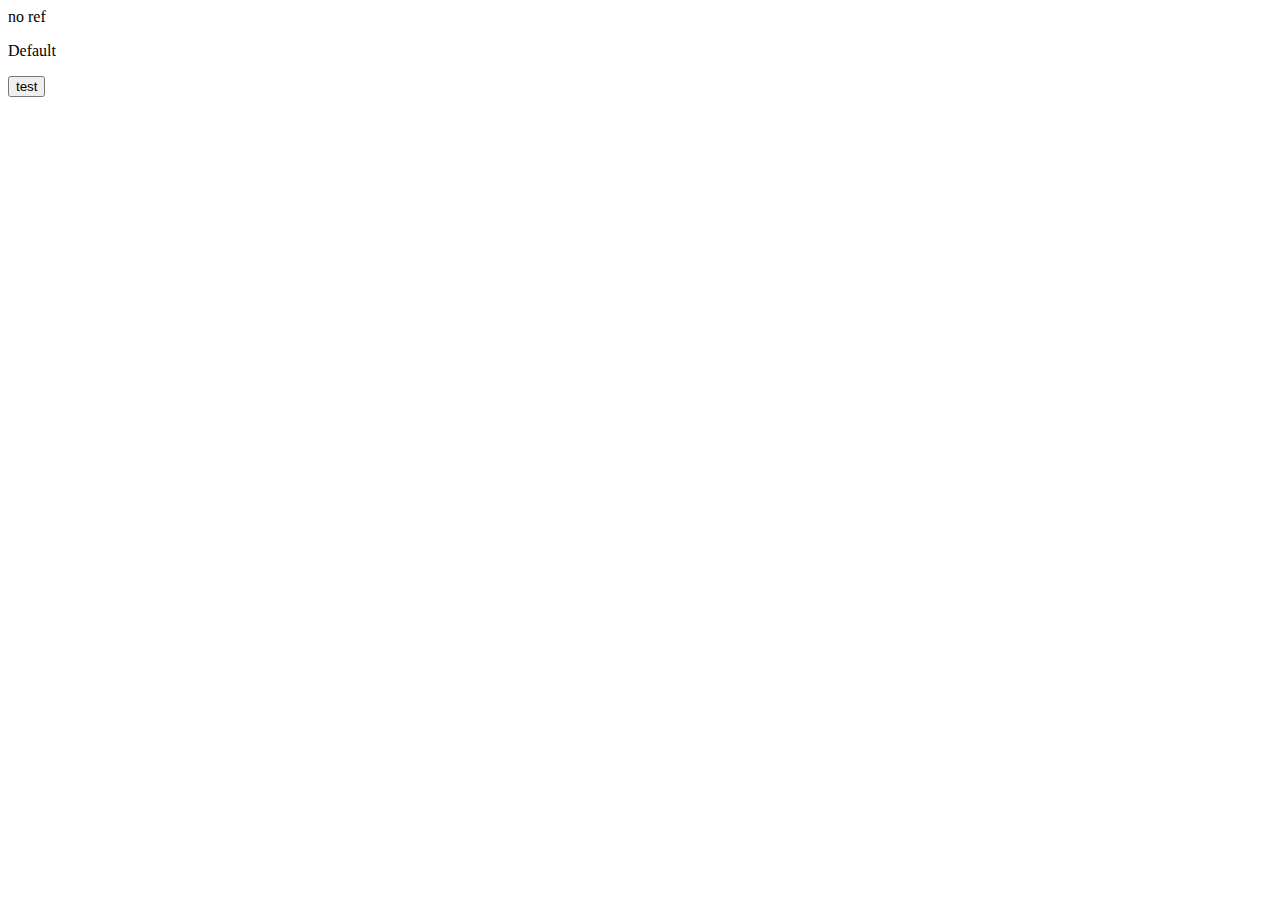
<file: 20240826/index.html>
<html>
	<head>
		<title>test</title>
	</head>
	<body>
		<p id="text_test">Default</p>
		<p id="text_url">Default</p>
		<button id="send">test</button>
		<script src="./test.js"></script>
	</body>
</html>
</file>
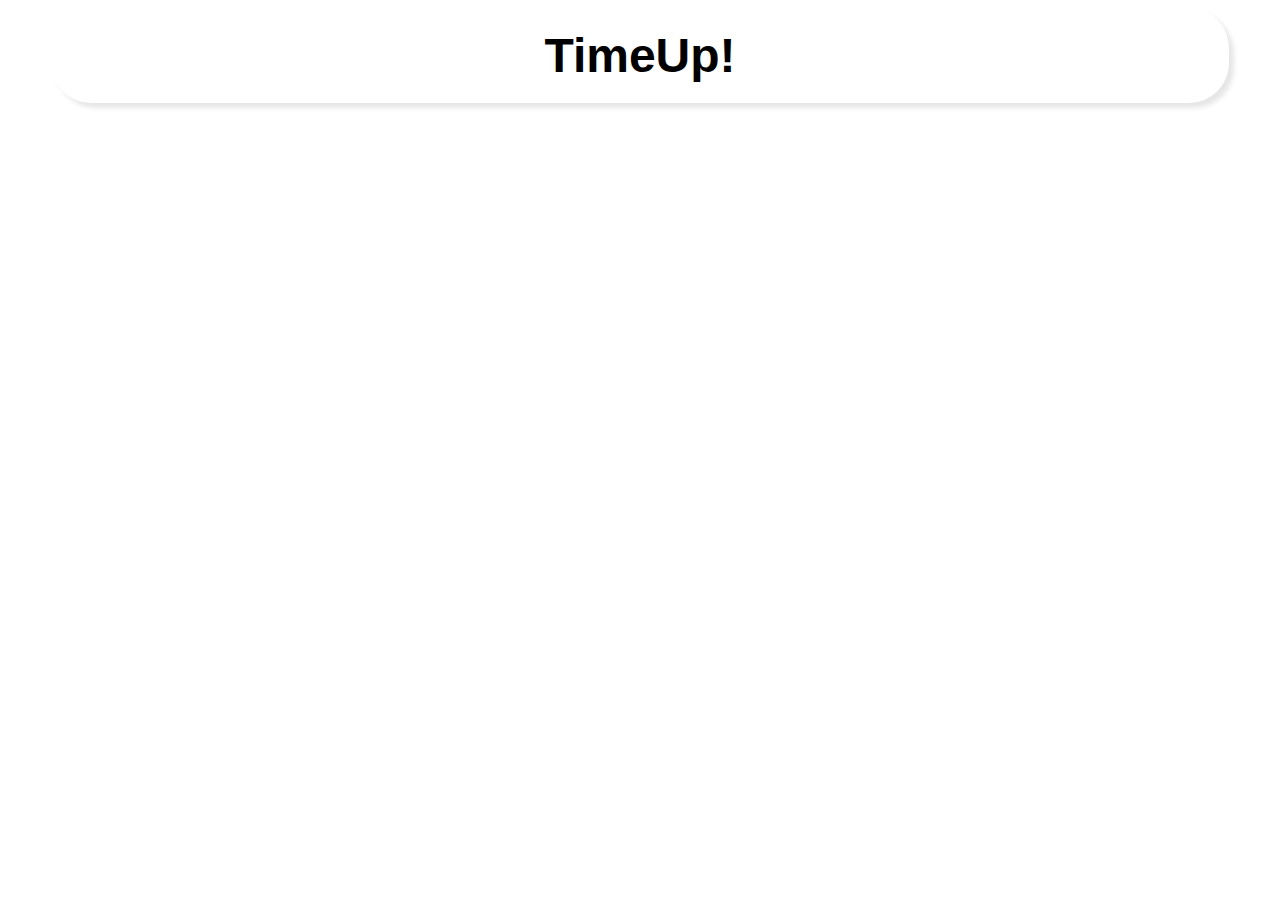
<file: works/timer/index.html>
<!DOCTYPE html>
<html>
	<head>
		<title>Countdown Timer</title>
		<link rel="preconnect" href="https://fonts.googleapis.com" />
		<link rel="preconnect" href="https://fonts.gstatic.com" crossorigin />
		<link href="https://fonts.googleapis.com/css2?family=Roboto+Mono:wght@700&display=swap" rel="stylesheet" />
		<style>
			body {
				background-color: rgba(0, 0, 0, 0);
				font-family: Arial, sans-serif;
				font-size: 24px;
				text-align: center;
			}
			h1 {
				font-weight: bold;
				font-size: 48px;
			}
			.timer {
				font-weight: bold;
				font-family: "Oswald", sans-serif;
				font-size: 48px;
				background-color: #ffffff;
				border-radius: 40px;
				display: inline-block;
				padding: 20px;
				box-shadow: 5px 5px 5px rgba(0, 0, 0, 0.1);
				width: 90%;
				height: 100%;
			}
		</style>
		<script>
			function countdown() {
				var ListTimes = [];
				var ListParam = ["WorkEndTime", "RestStartTime", "RestEndTime"];
				ListParam.forEach((element) => {
					ListTimes[element] = new Date();
					switch (element) {
						case "WorkEndTime":
							ListTimes[element].setHours(19, 0, 0, 0);
							break;
						case "RestStartTime":
							ListTimes[element].setHours(14, 0, 0, 0);
							break;
						case "RestEndTime":
							ListTimes[element].setHours(15, 0, 0, 0);
							break;
					}
				});
				let url = new URL(window.location.href);
				ListParam.forEach((element) => {
					if (url.searchParams.get(element) > 0) {
						ListTimes[element].setHours(url.searchParams.get(element).slice(0, 2), url.searchParams.get(element).slice(2, 4), url.searchParams.get(element).slice(4, 6));
					}
				});

				var now = new Date();
				// now.setHours(url.searchParams.get("now").slice(0, 2), url.searchParams.get("now").slice(2, 4), url.searchParams.get("now").slice(4, 6));
				var timeLeft = 0;
				if (ListTimes["RestStartTime"].getTime() > now.getTime()) {
					timeLeft = (ListTimes["RestStartTime"] - now + (ListTimes["WorkEndTime"] - ListTimes["RestEndTime"])) / 1000;
				} else if (ListTimes["RestEndTime"].getTime() > now.getTime()) {
					timeLeft = (ListTimes["WorkEndTime"] - ListTimes["RestEndTime"]) / 1000;
				} else if (ListTimes["WorkEndTime"].getTime() > now.getTime()) {
					timeLeft = (ListTimes["WorkEndTime"] - now) / 1000;
				}

				if (timeLeft <= 0) {
					clearInterval(timer);
					document.getElementById("countdown").innerHTML = "TimeUp!";
				} else {
					var hoursLeft = Math.floor(timeLeft / 3600);
					var minutesLeft = Math.floor((timeLeft % 3600) / 60);
					var secondsLeft = Math.floor(timeLeft % 60);
					document.getElementById("countdown").innerHTML = ("00" + hoursLeft).slice(-2) + ":" + ("00" + minutesLeft).slice(-2) + ":" + ("00" + secondsLeft).slice(-2);
				}
			}

			var timer = setInterval(function () {
				countdown();
			}, 500);
		</script>
	</head>
	<body>
		<div class="timer" id="countdown">Wait...</div>
	</body>
</html>
</file>
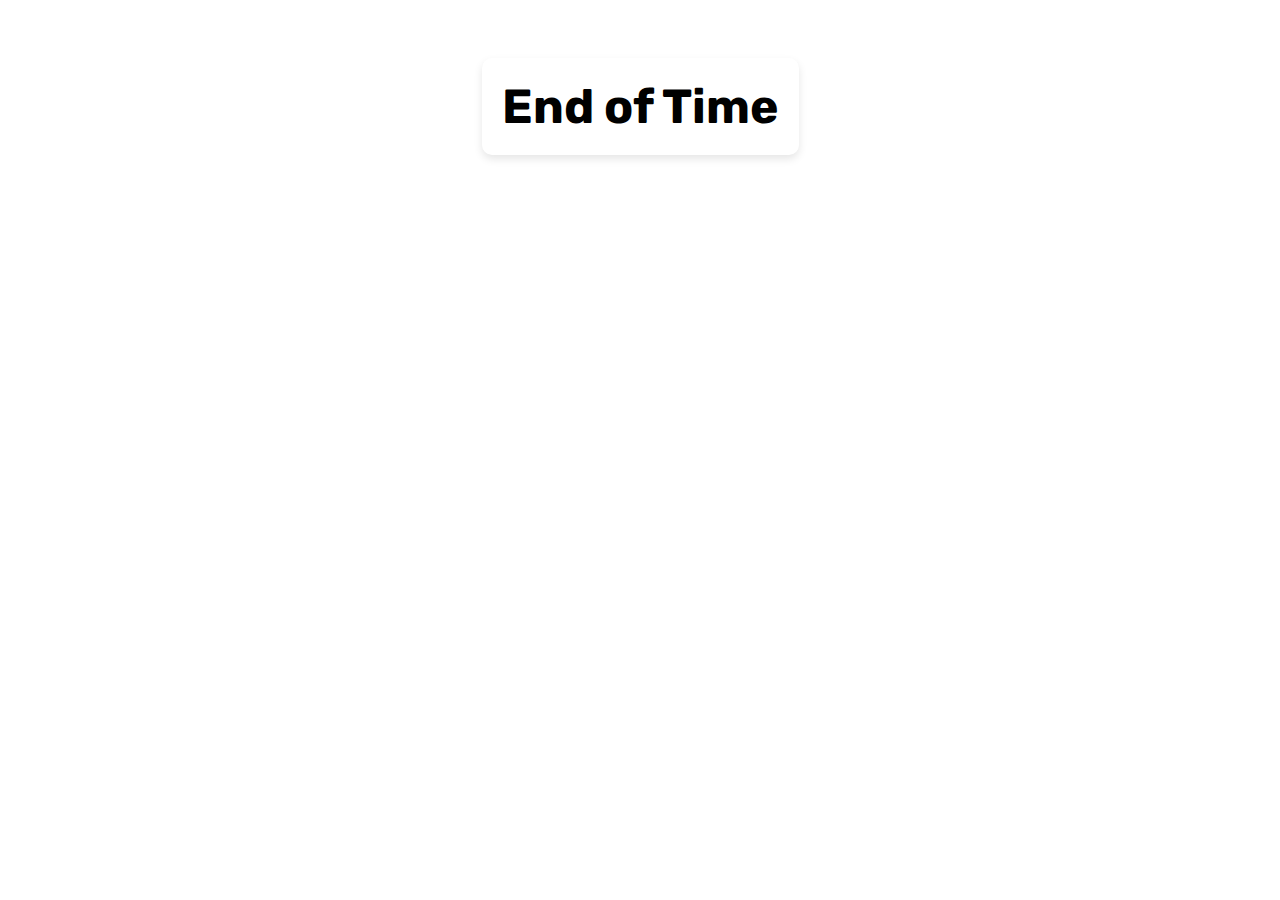
<file: works/timer/timer.html>
<!DOCTYPE html>
<html>
	<head>
		<title>Countdown Timer</title>
		<link rel="preconnect" href="https://fonts.googleapis.com">
		<link rel="preconnect" href="https://fonts.gstatic.com" crossorigin>
		<link href="https://fonts.googleapis.com/css2?family=Golos+Text&family=Mynerve&family=Rubik:wght@700&display=swap" rel="stylesheet">
		<style>
			body {
				background-color: rgba(0,0,0,0);
				font-family: Arial, sans-serif;
				font-size: 24px;
				text-align: center;
				padding-top: 50px;
			}
			h1 {
				font-weight: bold;
				font-size: 48px;
				margin-bottom: 30px;
			}
			.timer {
				font-weight: bold;
				font-family: 'Rubik', sans-serif;
				font-size: 48px;
				background-color: #ffffff;
				border-radius: 10px;
				display: inline-block;
				padding: 20px;
				box-shadow: 0px 4px 8px rgba(0, 0, 0, 0.1);
			}
		</style>
		<script>
			function countdown() {
				var endTime = new Date();
				endTime.setHours(19, 0, 0, 0);
				var now = new Date();
				var timeLeft = (endTime - now) / 1000;
				if (timeLeft < 0) {
					clearInterval(timer);
					document.getElementById("countdown").innerHTML = "End of Time";
				}
				else
				{
					var hoursLeft = Math.floor(timeLeft / 3600);
					var minutesLeft = Math.floor((timeLeft % 3600) / 60);
					var secondsLeft = Math.floor(timeLeft % 60);
					document.getElementById("countdown").innerHTML = hoursLeft + ":" + minutesLeft + ":" + secondsLeft;
				}
			}

			var timer = setInterval(function () {
				countdown();
			}, 500);
		</script>
	</head>
	<body>
		<div class="timer" id="countdown">Wait...</div>
	</body>
</html>
</file>
